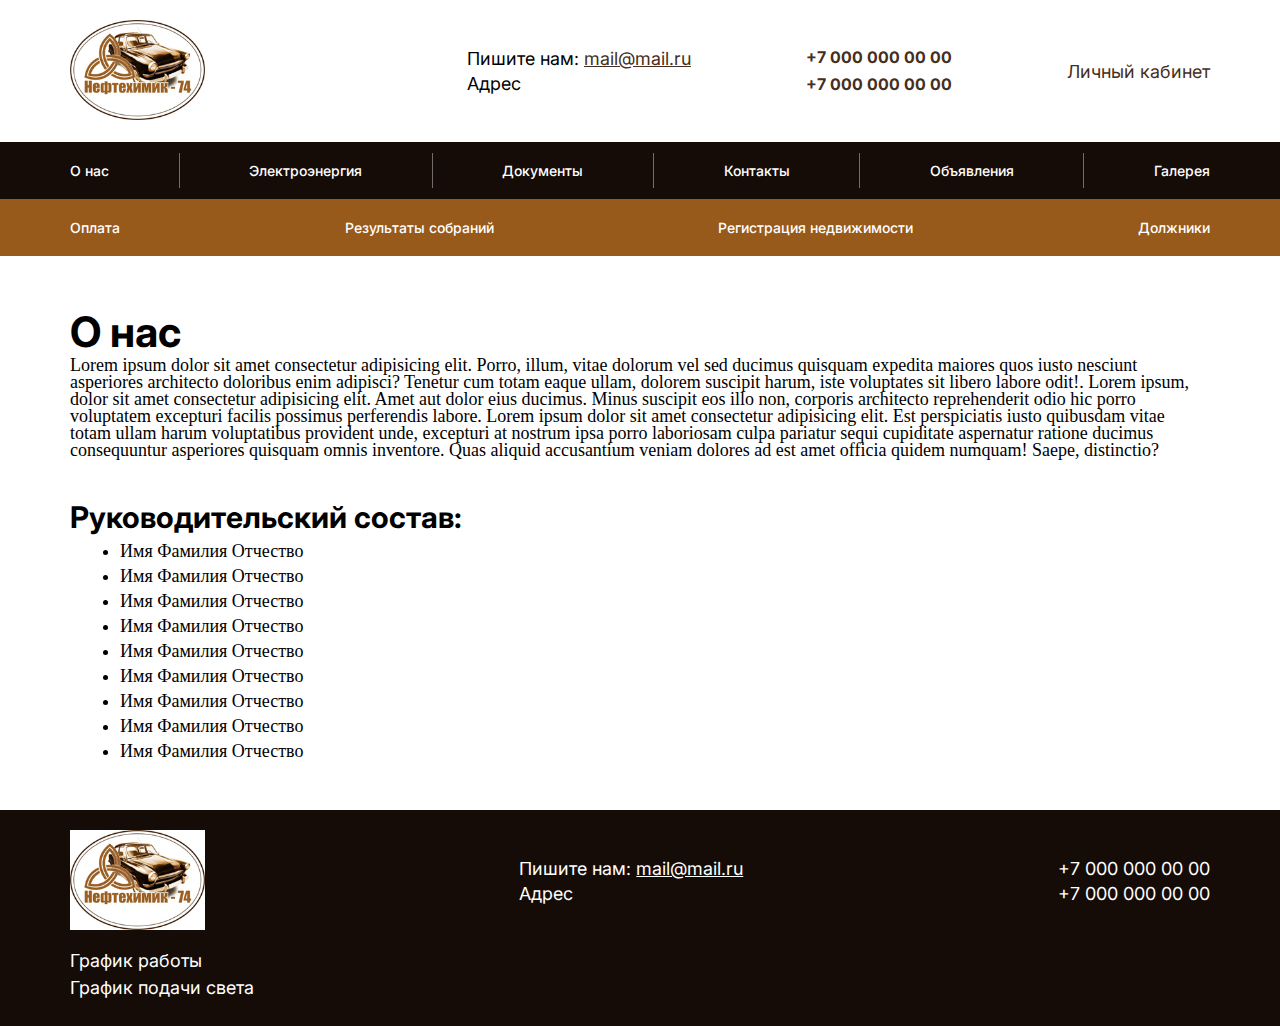
<file: aboutUs.html>
<!DOCTYPE html>
<html lang="en">
<head>
    <meta charset="UTF-8">
    <meta http-equiv="X-UA-Compatible" content="IE=edge">
    <meta name="viewport" content="width=device-width, initial-scale=1.0">
    <link href="https://fonts.googleapis.com/css2?family=Inter:wght@400;500;600;700&display=swap" rel="stylesheet">
    <link rel="stylesheet" href="style.css">
    <title>ОГК "Нефтехимик-74"</title>
</head>
<body>
    <nav class="nav center">
        <a href="index.html"> <img class="logo" src="img/logo.png" alt=""></a>
        <div class="nav__info">
            <div class="nav__info_contacts">
                <p>Пишите нам: <a class="nav__mail" href="">mail@mail.ru</a></p>
                <p>Адрес</p>
            </div>
            <div class="nav__info_phone">
                <a class="nav__info_phone-link" href="">+7 000 000 00 00</a>
                <a class="nav__info_phone-link" href="">+7 000 000 00 00</a>
            </div>
            <div class="nav__info_lk">
                <a class="nav__info_lk-link" href="">Личный кабинет</a>
            </div>
        </div>
    </nav>
   

    <div class="top center">
        <a class="top_link" href="aboutUs.html">О нас</a>
        <svg width="1" height="35" viewBox="0 0 1 35" fill="none" xmlns="http://www.w3.org/2000/svg">
            <line x1="0.5" y1="2.18557e-08" x2="0.499998" y2="35" stroke="white" stroke-opacity="0.4"/>
            </svg>
            

        <a class="top_link" href="">Электроэнергия</a>
        <svg width="1" height="35" viewBox="0 0 1 35" fill="none" xmlns="http://www.w3.org/2000/svg">
            <line x1="0.5" y1="2.18557e-08" x2="0.499998" y2="35" stroke="white" stroke-opacity="0.4"/>
            </svg>
            
        <a class="top_link" href="">Документы</a>
        <svg width="1" height="35" viewBox="0 0 1 35" fill="none" xmlns="http://www.w3.org/2000/svg">
            <line x1="0.5" y1="2.18557e-08" x2="0.499998" y2="35" stroke="white" stroke-opacity="0.4"/>
            </svg>
            
        <a class="top_link" href="">Контакты</a>
        <svg width="1" height="35" viewBox="0 0 1 35" fill="none" xmlns="http://www.w3.org/2000/svg">
            <line x1="0.5" y1="2.18557e-08" x2="0.499998" y2="35" stroke="white" stroke-opacity="0.4"/>
            </svg>
            
        <a class="top_link" href="announce.html">Объявления</a>
        <svg width="1" height="35" viewBox="0 0 1 35" fill="none" xmlns="http://www.w3.org/2000/svg">
            <line x1="0.5" y1="2.18557e-08" x2="0.499998" y2="35" stroke="white" stroke-opacity="0.4"/>
            </svg>
            
        <a class="top_link" href="gallery.html">Галерея</a>
    </div>

    <div class="underTop center">
        <a class="top_link" href="">Оплата</a>
        <a class="top_link" href="">Результаты собраний</a>
        <a class="top_link" href="garage.html">Регистрация недвижимости</a>
        <a class="top_link" href="">Должники</a>
    </div>

    <div class="text center">
        <h2 class="text__title">О нас</h2>
        <p class="text__content">Lorem ipsum dolor sit amet consectetur adipisicing elit. Porro, illum, vitae dolorum vel sed ducimus quisquam expedita maiores quos iusto nesciunt asperiores architecto doloribus enim adipisci? Tenetur cum totam eaque ullam, dolorem suscipit harum, iste voluptates sit libero labore odit!. Lorem ipsum, dolor sit amet consectetur adipisicing elit. Amet aut dolor eius ducimus. Minus suscipit eos illo non, corporis architecto reprehenderit odio hic porro voluptatem excepturi facilis possimus perferendis labore. Lorem ipsum dolor sit amet consectetur adipisicing elit. Est perspiciatis iusto quibusdam vitae totam ullam harum voluptatibus provident unde, excepturi at nostrum ipsa porro laboriosam culpa pariatur sequi cupiditate aspernatur ratione ducimus consequuntur asperiores quisquam omnis inventore. Quas aliquid accusantium veniam dolores ad est amet officia quidem numquam! Saepe, distinctio?</p>
        <h3 class="text__general">Руководительский состав:</h3>
        <ul class="text__list">
            <li class="text__list_element">Имя Фамилия Отчество
            <li class="text__list_element">Имя Фамилия Отчество
            <li class="text__list_element">Имя Фамилия Отчество
            <li class="text__list_element">Имя Фамилия Отчество
            <li class="text__list_element">Имя Фамилия Отчество
            <li class="text__list_element">Имя Фамилия Отчество
            <li class="text__list_element">Имя Фамилия Отчество
            <li class="text__list_element">Имя Фамилия Отчество
            <li class="text__list_element">Имя Фамилия Отчество
        </ul>
    </div>

    <footer class="bottom center">
        <section class="footer">
            <a href="index.html"> <img class="logo" src="img/logo.png" alt=""></a>
            <div class="footer__contacts">
                <p>Пишите нам: <a class="footer__mail" href="">mail@mail.ru</a></p>
                <p>Адрес</p>
            </div>
            <div class="footer__phone">
                <a class="footer__phone-link" href="">+7 000 000 00 00</a>
                <a class="footer__phone-link" href="">+7 000 000 00 00</a>
            </div>
        </section>
        <section class="time">
            <span>График работы</span>
            <span>График подачи света</span>
        </section>
    </footer>
</body>
</html>
</file>
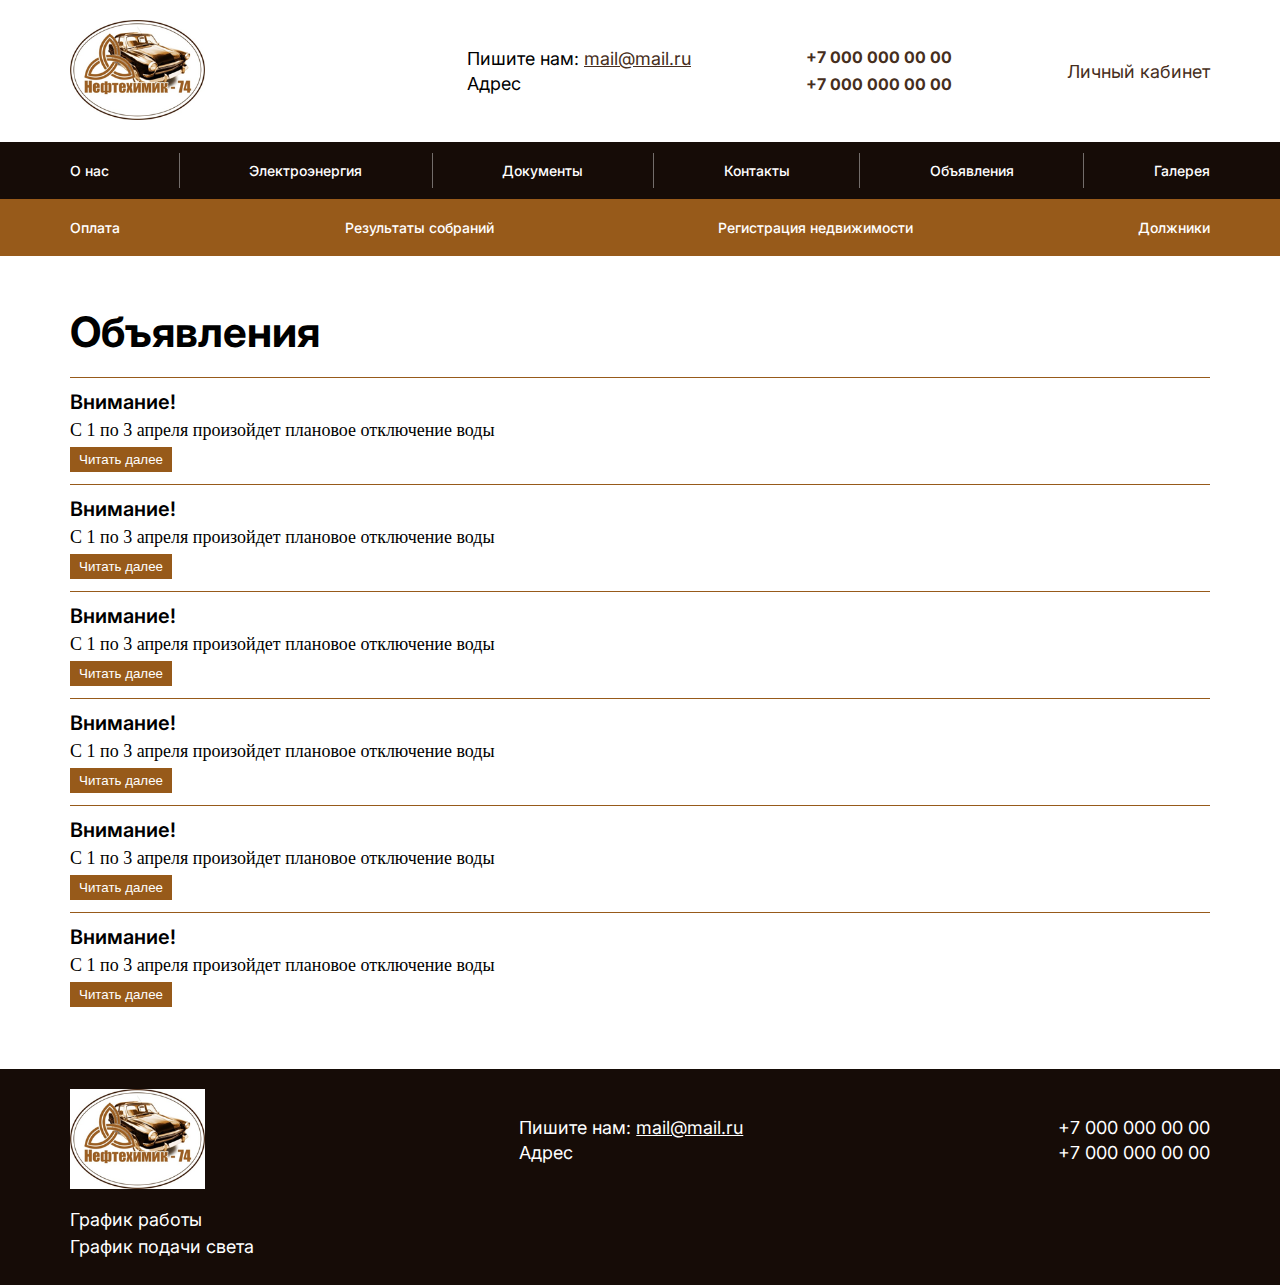
<file: announce.html>
<!DOCTYPE html>
<html lang="ru">
<head>
    <meta charset="UTF-8">
    <meta http-equiv="X-UA-Compatible" content="IE=edge">
    <meta name="viewport" content="width=device-width, initial-scale=1.0">
    <link href="https://fonts.googleapis.com/css2?family=Inter:wght@400;500;600;700&display=swap" rel="stylesheet">
    <link rel="stylesheet" href="style.css">
    <title>ОГК "Нефтехимик-74"</title>
</head>
<body>
    <nav class="nav center">
        <a href="index.html"> <img class="logo" src="img/logo.png" alt=""></a>
        <div class="nav__info">
            <div class="nav__info_contacts">
                <p>Пишите нам: <a class="nav__mail" href="">mail@mail.ru</a></p>
                <p>Адрес</p>
            </div>
            <div class="nav__info_phone">
                <a class="nav__info_phone-link" href="">+7 000 000 00 00</a>
                <a class="nav__info_phone-link" href="">+7 000 000 00 00</a>
            </div>
            <div class="nav__info_lk">
                <a class="nav__info_lk-link" href="">Личный кабинет</a>
            </div>
        </div>
    </nav>
   

    <div class="top center">
        <a class="top_link" href="aboutUs.html">О нас</a>
        <svg width="1" height="35" viewBox="0 0 1 35" fill="none" xmlns="http://www.w3.org/2000/svg">
            <line x1="0.5" y1="2.18557e-08" x2="0.499998" y2="35" stroke="white" stroke-opacity="0.4"/>
            </svg>
            

        <a class="top_link" href="">Электроэнергия</a>
        <svg width="1" height="35" viewBox="0 0 1 35" fill="none" xmlns="http://www.w3.org/2000/svg">
            <line x1="0.5" y1="2.18557e-08" x2="0.499998" y2="35" stroke="white" stroke-opacity="0.4"/>
            </svg>
            
        <a class="top_link" href="">Документы</a>
        <svg width="1" height="35" viewBox="0 0 1 35" fill="none" xmlns="http://www.w3.org/2000/svg">
            <line x1="0.5" y1="2.18557e-08" x2="0.499998" y2="35" stroke="white" stroke-opacity="0.4"/>
            </svg>
            
        <a class="top_link" href="#bot">Контакты</a>
        <svg width="1" height="35" viewBox="0 0 1 35" fill="none" xmlns="http://www.w3.org/2000/svg">
            <line x1="0.5" y1="2.18557e-08" x2="0.499998" y2="35" stroke="white" stroke-opacity="0.4"/>
            </svg>
            
        <a class="top_link" href="announce.html">Объявления</a>
        <svg width="1" height="35" viewBox="0 0 1 35" fill="none" xmlns="http://www.w3.org/2000/svg">
            <line x1="0.5" y1="2.18557e-08" x2="0.499998" y2="35" stroke="white" stroke-opacity="0.4"/>
            </svg>
            
        <a class="top_link" href="gallery.html">Галерея</a>
    </div>

    <div class="underTop center">
        <a class="top_link" href="">Оплата</a>
        <a class="top_link" href="">Результаты собраний</a>
        <a class="top_link" href="garage.html">Регистрация недвижимости</a>
        <a class="top_link" href="">Должники</a>
    </div>

    <div class="text center">
        <h2 class="text__title">Объявления</h2>
        <div class="news">
            <div class="news__content">
                <h3 class="news__content_title">Внимание!</h3>
                <p class="news__content_text">С 1 по 3 апреля произойдет плановое отключение воды</p>
                <button class="news__content_btn">Читать далее</button>
            </div>
            <div class="news__content">
                <h3 class="news__content_title">Внимание!</h3>
                <p class="news__content_text">С 1 по 3 апреля произойдет плановое отключение воды</p>
                <button class="news__content_btn">Читать далее</button>
            </div>
            <div class="news__content">
                <h3 class="news__content_title">Внимание!</h3>
                <p class="news__content_text">С 1 по 3 апреля произойдет плановое отключение воды</p>
                <button class="news__content_btn">Читать далее</button>
            </div>
            <div class="news__content">
                <h3 class="news__content_title">Внимание!</h3>
                <p class="news__content_text">С 1 по 3 апреля произойдет плановое отключение воды</p>
                <button class="news__content_btn">Читать далее</button>
            </div>
            <div class="news__content">
                <h3 class="news__content_title">Внимание!</h3>
                <p class="news__content_text">С 1 по 3 апреля произойдет плановое отключение воды</p>
                <button class="news__content_btn">Читать далее</button>
            </div>
            <div class="news__content">
                <h3 class="news__content_title">Внимание!</h3>
                <p class="news__content_text">С 1 по 3 апреля произойдет плановое отключение воды</p>
                <button class="news__content_btn">Читать далее</button>
            </div>
        </div>
    </div>

    <footer id="bot" class="bottom center">
        <section class="footer">
            <a href="index.html"> <img class="logo" src="img/logo.png" alt=""></a>
            <div class="footer__contacts">
                <p>Пишите нам: <a class="footer__mail" href="">mail@mail.ru</a></p>
                <p>Адрес</p>
            </div>
            <div class="footer__phone">
                <a class="footer__phone-link" href="">+7 000 000 00 00</a>
                <a class="footer__phone-link" href="">+7 000 000 00 00</a>
            </div>
        </section>
        <section class="time">
            <span>График работы</span>
            <span>График подачи света</span>
        </section>
    </footer>
    <script src="/script.js" defer></script>
</body>
</html>
</file>
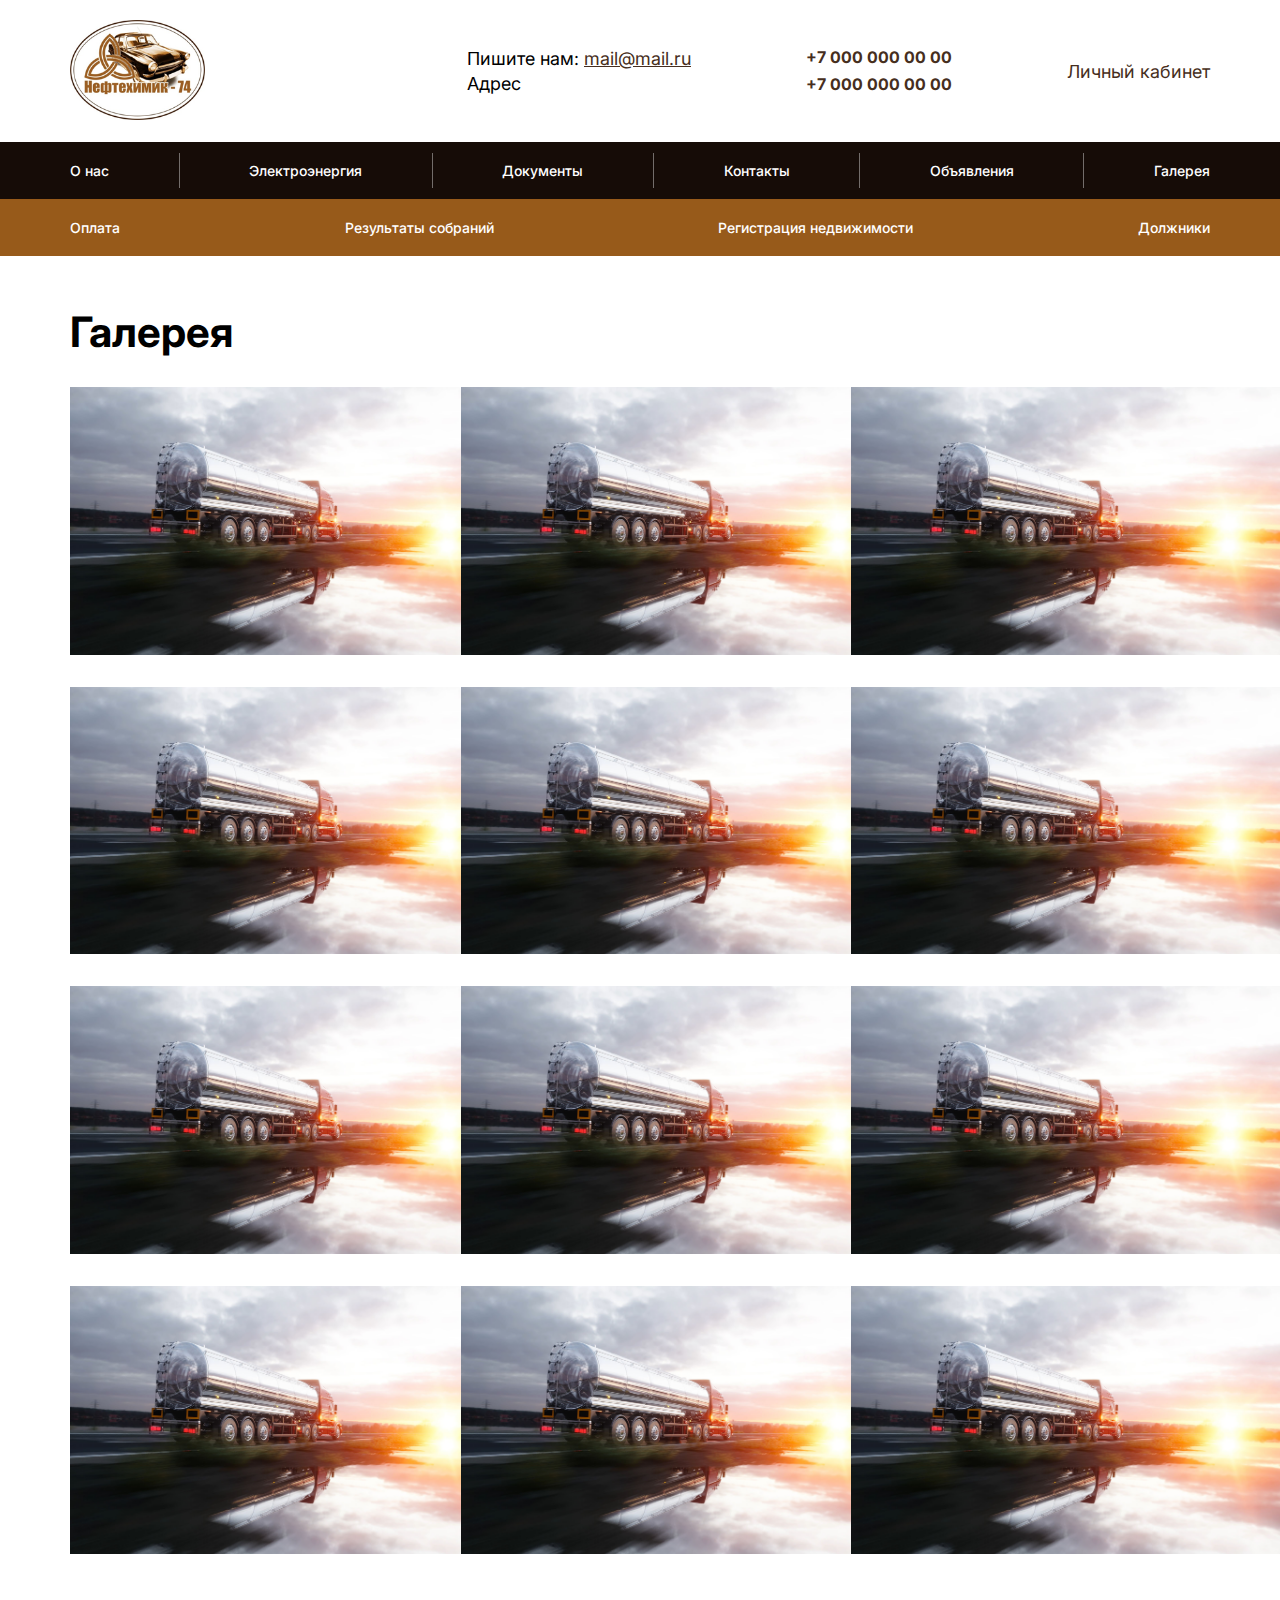
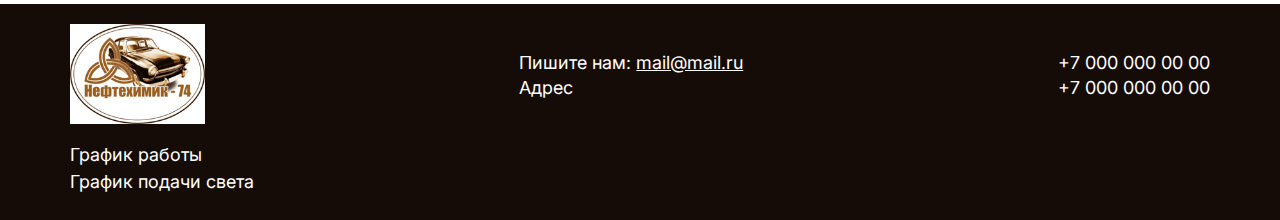
<file: gallery.html>
<!DOCTYPE html>
<html lang="ru">
<head>
    <meta charset="UTF-8">
    <meta http-equiv="X-UA-Compatible" content="IE=edge">
    <meta name="viewport" content="width=device-width, initial-scale=1.0">
    <link href="https://fonts.googleapis.com/css2?family=Inter:wght@400;500;600;700&display=swap" rel="stylesheet">
    <link rel="stylesheet" href="style.css">
    <title>ОГК "Нефтехимик-74"</title>
</head>
<body>
    <nav class="nav center">
        <a href="index.html"> <img class="logo" src="img/logo.png" alt=""></a>
        <div class="nav__info">
            <div class="nav__info_contacts">
                <p>Пишите нам: <a class="nav__mail" href="">mail@mail.ru</a></p>
                <p>Адрес</p>
            </div>
            <div class="nav__info_phone">
                <a class="nav__info_phone-link" href="">+7 000 000 00 00</a>
                <a class="nav__info_phone-link" href="">+7 000 000 00 00</a>
            </div>
            <div class="nav__info_lk">
                <a class="nav__info_lk-link" href="">Личный кабинет</a>
            </div>
        </div>
    </nav>
   

    <div class="top center">
        <a class="top_link" href="aboutUs.html">О нас</a>
        <svg width="1" height="35" viewBox="0 0 1 35" fill="none" xmlns="http://www.w3.org/2000/svg">
            <line x1="0.5" y1="2.18557e-08" x2="0.499998" y2="35" stroke="white" stroke-opacity="0.4"/>
            </svg>
            

        <a class="top_link" href="">Электроэнергия</a>
        <svg width="1" height="35" viewBox="0 0 1 35" fill="none" xmlns="http://www.w3.org/2000/svg">
            <line x1="0.5" y1="2.18557e-08" x2="0.499998" y2="35" stroke="white" stroke-opacity="0.4"/>
            </svg>
            
        <a class="top_link" href="">Документы</a>
        <svg width="1" height="35" viewBox="0 0 1 35" fill="none" xmlns="http://www.w3.org/2000/svg">
            <line x1="0.5" y1="2.18557e-08" x2="0.499998" y2="35" stroke="white" stroke-opacity="0.4"/>
            </svg>
            
        <a class="top_link" href="">Контакты</a>
        <svg width="1" height="35" viewBox="0 0 1 35" fill="none" xmlns="http://www.w3.org/2000/svg">
            <line x1="0.5" y1="2.18557e-08" x2="0.499998" y2="35" stroke="white" stroke-opacity="0.4"/>
            </svg>
            
        <a class="top_link" href="announce.html">Объявления</a>
        <svg width="1" height="35" viewBox="0 0 1 35" fill="none" xmlns="http://www.w3.org/2000/svg">
            <line x1="0.5" y1="2.18557e-08" x2="0.499998" y2="35" stroke="white" stroke-opacity="0.4"/>
            </svg>
            
        <a class="top_link" href="gallery.html">Галерея</a>
    </div>

    <div class="underTop center">
        <a class="top_link" href="">Оплата</a>
        <a class="top_link" href="">Результаты собраний</a>
        <a class="top_link" href="garage.html">Регистрация недвижимости</a>
        <a class="top_link" href="">Должники</a>
    </div>

    <div class="text center">
        <h2 class="text__title">Галерея</h2>
        <div class="content">
            <img class="content__img" src="img/Rectangle 1.png" alt="">
            <img class="content__img" src="img/Rectangle 1.png" alt="">
            <img class="content__img" src="img/Rectangle 1.png" alt="">
            <img class="content__img" src="img/Rectangle 1.png" alt="">
            <img class="content__img" src="img/Rectangle 1.png" alt="">
            <img class="content__img" src="img/Rectangle 1.png" alt="">
            <img class="content__img" src="img/Rectangle 1.png" alt="">
            <img class="content__img" src="img/Rectangle 1.png" alt="">
            <img class="content__img" src="img/Rectangle 1.png" alt="">
            <img class="content__img" src="img/Rectangle 1.png" alt="">
            <img class="content__img" src="img/Rectangle 1.png" alt="">
            <img class="content__img" src="img/Rectangle 1.png" alt="">
        </div>
    </div>


    <footer class="bottom center">
        <section class="footer">
            <a href="index.html"> <img class="logo" src="img/logo.png" alt=""></a>
            <div class="footer__contacts">
                <p>Пишите нам: <a class="footer__mail" href="">mail@mail.ru</a></p>
                <p>Адрес</p>
            </div>
            <div class="footer__phone">
                <a class="footer__phone-link" href="">+7 000 000 00 00</a>
                <a class="footer__phone-link" href="">+7 000 000 00 00</a>
            </div>
        </section>
        <section class="time">
            <span>График работы</span>
            <span>График подачи света</span>
        </section>
    </footer>
    <script src="/script.js" defer></script>
</body>
</html>
</file>
<file: style.css>
* {
  margin: 0;
  padding: 0;
}

.center {
  padding-left: 70px;
  padding-right: 70px;
}

a {
  text-decoration: none;
}

.nav {
  padding-top: 20px;
  padding-bottom: 20px;
  display: flex;
  justify-content: space-between;
  align-items: center;
  font-family: "Inter", sans-serif;
  font-style: normal;
  font-weight: 400;
  font-size: 18px;
  line-height: 17px;
}
.nav__mail {
  color: #462E20;
  text-decoration: underline;
}
.nav__info {
  display: flex;
  align-items: center;
  gap: 115px;
}
.nav__info_lk-link {
  color: #462E20;
}
.nav__info_phone {
  font-family: "Inter";
  font-style: normal;
  font-weight: 700;
  font-size: 16px;
  line-height: 19px;
  display: flex;
  gap: 8px;
  flex-direction: column;
}
.nav__info_phone-link {
  color: #462E20;
}
.nav__info_contacts {
  display: flex;
  gap: 8px;
  flex-direction: column;
}

.top {
  height: 57px;
  background-color: #160C07;
  display: flex;
  justify-content: space-between;
  align-items: center;
}
.top_link {
  font-family: "Inter", sans-serif;
  font-style: normal;
  font-weight: 500;
  font-size: 14px;
  line-height: 17px;
  color: #FFFFFF;
}
.top_link:hover {
  text-decoration: underline;
}

.underTop {
  height: 57px;
  background-color: #975A1A;
  display: flex;
  justify-content: space-between;
  align-items: center;
}

.header {
  background-image: url(img/12368.jpg);
  background-repeat: no-repeat;
  background-position: center;
  background-size: cover;
  height: 600px;
}
.header__heading_title {
  padding-top: 200px;
  padding-bottom: 30px;
  font-family: "Inter";
  font-style: normal;
  font-weight: 700;
  font-size: 68px;
  line-height: 55px;
  color: #FFFFFF;
}
.header__heading_about {
  width: 470px;
  font-family: "Inter";
  font-style: normal;
  font-weight: 500;
  font-size: 16px;
  line-height: 20px;
  color: #FFFFFF;
}

.text__title {
  margin-top: 50px;
  font-family: "Inter";
  font-style: normal;
  font-weight: 700;
  font-size: 42px;
  line-height: 51px;
}

.text__content {
  font-style: normal;
  font-weight: 400;
  font-size: 18px;
  line-height: 17px;
}

.mak_link {
  padding-right: 20px;
  color: #fff;
}

.logo {
  height: 100px;
}

.bodyOf {
  display: flex;
  padding: 0 px;
  min-height: 50vh;
  align-items: center;
  justify-content: center;
  background: white;
}

.wrapper {
  display: flex;
  max-width: 1200px;
  position: relative;
}

.wrapper span {
  top: 50%;
  height: 44px;
  width: 44px;
  color: #343F4F;
  cursor: pointer;
  font-size: 1.15rem;
  position: absolute;
  text-align: center;
  line-height: 44px;
  background: #fff;
  border-radius: 50%;
  transform: translateY(-50%);
  transition: transform 0.1s linear;
}

.wrapper span:active {
  transform: translateY(-50%) scale(0.9);
}

.wrapper span:hover {
  background: #f2f2f2;
}

.wrapper span:first-child {
  left: -22px;
  display: none;
}

.wrapper span:last-child {
  right: -22px;
}

.wrapper .carousel {
  font-size: 0px;
  cursor: pointer;
  overflow: hidden;
  white-space: nowrap;
  scroll-behavior: smooth;
}

.carousel.dragging {
  cursor: grab;
  scroll-behavior: auto;
}

.carousel.dragging img {
  pointer-events: none;
}

.carousel img {
  height: 330px;
  -o-object-fit: cover;
     object-fit: cover;
  -webkit-user-select: none;
     -moz-user-select: none;
          user-select: none;
  margin-left: 14px;
  width: 33.3333333333%;
}

.carousel img:first-child {
  margin-left: 0px;
}

@media screen and (max-width: 900px) {
  .carousel img {
    width: 50%;
  }
}
@media screen and (max-width: 550px) {
  .carousel img {
    width: 100%;
  }
}
.bottom {
  background: #160C07;
}

.footer {
  padding-top: 20px;
  padding-bottom: 20px;
  display: flex;
  justify-content: space-between;
  align-items: center;
  font-family: "Inter", sans-serif;
  font-style: normal;
  font-weight: 400;
  font-size: 18px;
  line-height: 17px;
  color: white;
}
.footer__mail {
  color: white;
  text-decoration: underline;
}
.footer__contacts {
  display: flex;
  gap: 8px;
  flex-direction: column;
}
.footer__phone {
  display: flex;
  gap: 8px;
  flex-direction: column;
}
.footer__phone-link {
  color: white;
}

.time {
  display: flex;
  flex-direction: column;
  font-family: "Inter", sans-serif;
  font-style: normal;
  font-weight: 400;
  font-size: 18px;
  line-height: 17px;
  color: white;
  gap: 10px;
  padding-bottom: 30px;
}

.text__general {
  font-family: "Inter";
  font-style: normal;
  font-weight: 700;
  font-size: 30px;
  line-height: 36px;
  margin-top: 40px;
}
.text__list {
  font-style: normal;
  font-weight: 400;
  font-size: 18px;
  line-height: 17px;
  margin-left: 50px;
  margin-bottom: 50px;
}
.text__list_element {
  margin-top: 8px;
}

.content {
  display: grid;
  grid-template-columns: repeat(12, 1fr);
  gap: 32px;
  margin-top: 30px;
  margin-bottom: 50px;
}
.content__img {
  grid-column: span 4;
  max-width: 450px;
}

.news {
  margin-top: 20px;
  margin-bottom: 50px;
}
.news__content {
  border-top: 1px solid #975A1A;
}
.news__content_title {
  margin-top: 12px;
  margin-bottom: 8px;
  font-family: "Inter";
  font-style: normal;
  font-weight: 600;
  font-size: 20px;
  line-height: 24px;
}
.news__content_text {
  font-style: normal;
  font-weight: 400;
  font-size: 18px;
  line-height: 17px;
  margin-bottom: 8px;
}
.news__content_btn {
  margin-bottom: 12px;
  border: none;
  background-color: #975A1A;
  color: white;
  height: 25px;
  width: 102px;
  transition: 0.3s;
}
.news__content_btn:hover {
  background-color: #160C07;
}/*# sourceMappingURL=style.css.map */
</file>
